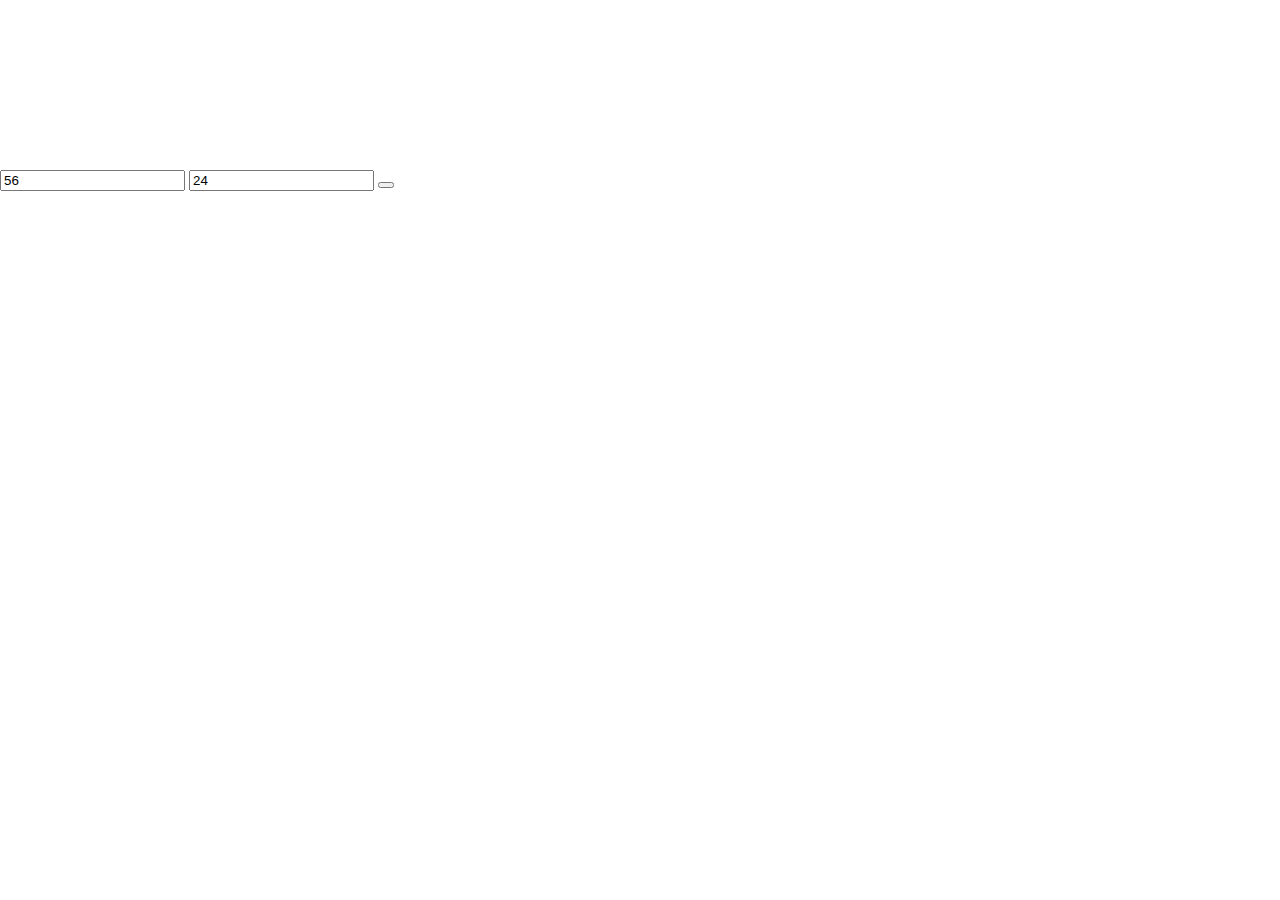
<file: html/index.html>
<html>
    <head>
        <title>yapper yapper</title>
        <link rel="stylesheet" type="text/css" href="../css/styles.css">
        <!--Deferring load (sequentially) so that there won't be an
        initial pause as these scripts get downloaded and such-->
        <script src="../js/test01.js" defer></script>
    </head>
    <body>
        <div class="background"></div>
        <div class="main-header">
            <p class="title">
                Hello World!
            </p>
            <p id="tigger"></p>
            <input id="input-field1" value="56"/>
            <input id="input-field2" value="24"/>
            <button onclick="submit()"></button>
            <p id="show"></p>
        </div>
    </body>
</html>
</file>
<file: css/styles.css>
body
{
    margin: 0px;
    padding: 0px;
}

div
{
    position: absolute;
}

div.background
{
    background-size: cover;
    background-image: url("http://orig09.deviantart.net/e82d/f/2016/023/8/0/dusk_by_samuelyap-d9ozqtl.jpg");
    background-position: center center;
    background-attachment: fixed;
    display: block;
    margin: 0px;
    padding: 0px;
    width: 100%;
    height: 100%;
    left: 0;
    right: 0;
    z-index: -100;
}

p
{
    text-align: center center;
    text-align: center;
    font-family: 'Segoe UI', Tahoma, Geneva, Verdana, sans-serif;
    font-size: 2em;
    color: rgba(255,255,255,0.9);
}
</file>
